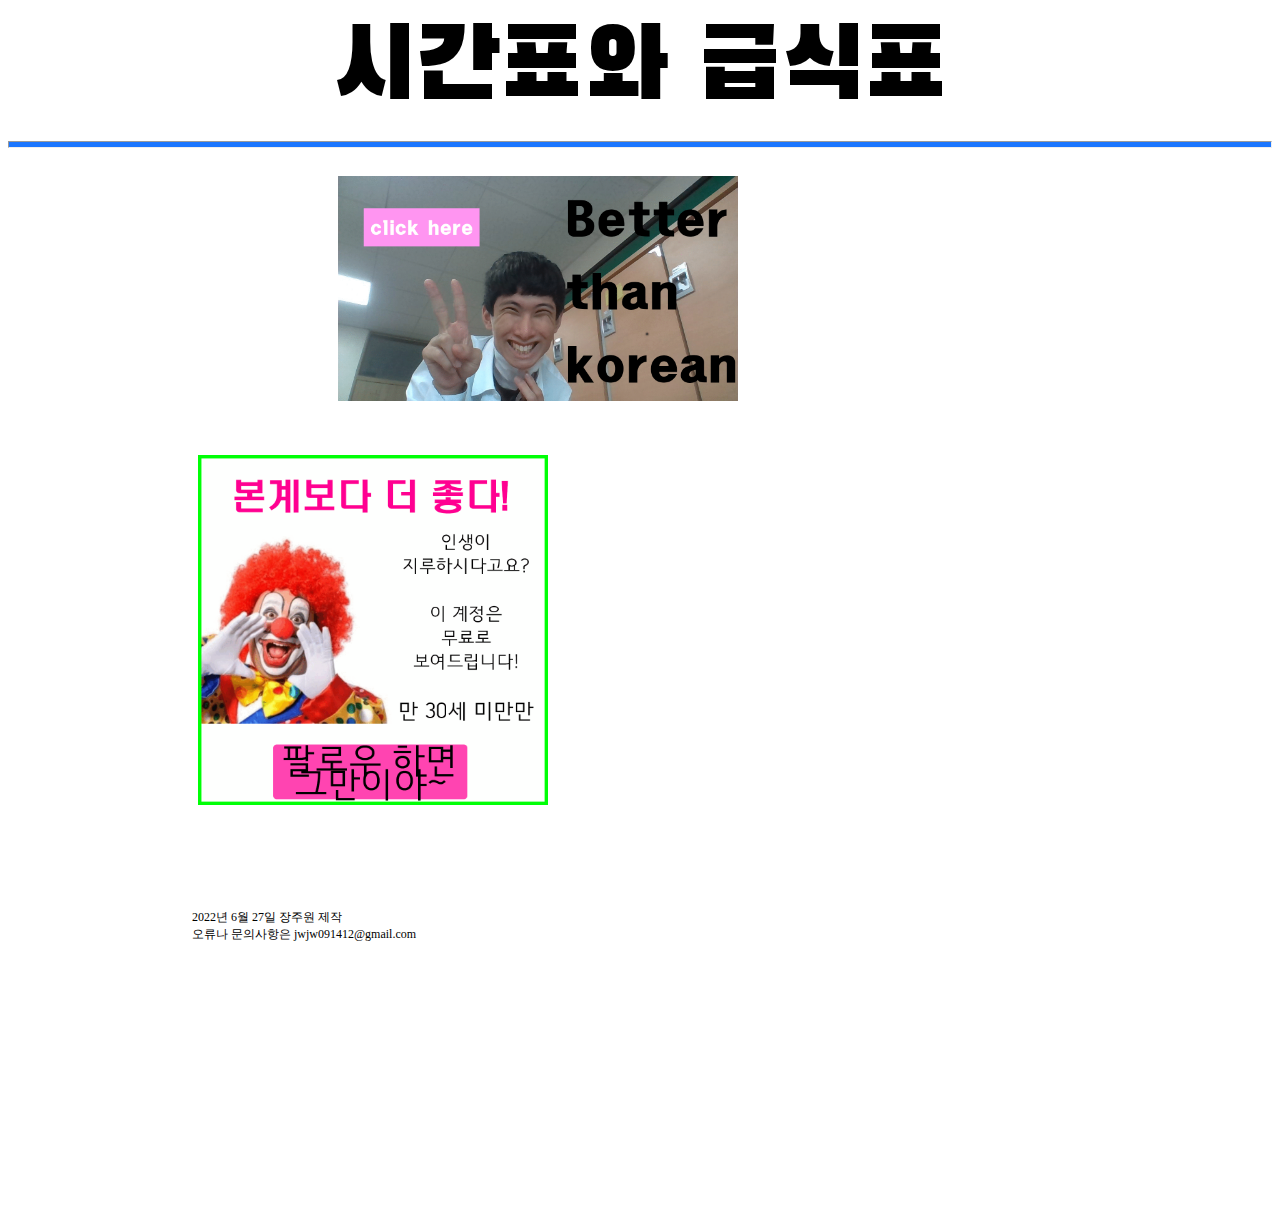
<file: deploy-62b7031cf3450575f8b44dbc/index.html>
<!DOCTYPE html>
<html lang="en">

<head>
    <meta charset="UTF-8">
    <meta http-equiv="X-UA-Compatible" content="IE=edge">
    <meta name="viewport" content="width=device-width, initial-scale=1.0">
    <title>시간표와 급식표</title>
    <link rel="stylesheet" href="css.css">
    <link rel="preconnect" href="https://fonts.googleapis.com">
    <link rel="preconnect" href="https://fonts.gstatic.com" crossorigin>
    <link href="https://fonts.googleapis.com/css2?family=Black+Han+Sans&display=swap" rel="stylesheet">
    <link href="icon.png" rel="shortcut icon" type="image/x-icon">
    <!-- meta -->
    <meta property="og:url" content="https://silver-dolphin-dd3691.netlify.app">
    <meta property="og:title" content="청주외고 시간표와 급식표">
    <meta property="og:type" content="website">
    <meta property="og:image" content="share_img.png">
    <meta property="og:description" content="3학년 일본어 영어과를 위한 시간표 + 급식표 페이지">
</head>

<body>
    <script>
        let today = new Date();
        let year = today.getFullYear();
        let month = today.getMonth() + 1;
        let date = today.getDate();
        let day = today.getDay(); // 요일

        const str0 = (day).toString();
        const str1 = (year).toString();
        const str2 = (month).toString();
        const str3 = (date).toString();
        const str4 = (str1 + "0" + str2 + str3).toString();


    </script>
    <script src="https://code.jquery.com/jquery-3.6.0.js"
        integrity="sha256-H+K7U5CnXl1h5ywQfKtSj8PCmoN9aaq30gDh27Xc0jk=" crossorigin="anonymous"></script>

    <header class="header">
        <div class="lol">시간표와 급식표</div>
        <hr class="line" />
    </header>

    <p1 class="gohann nulls times"></p1>
    <p id="plz" class="gohann nulls"></p>
    <div class="gohann">
        <script>
            $.ajax({
                method: "GET",
                url: "https://open.neis.go.kr/hub/hisTimetable",
                data: { ATPT_OFCDC_SC_CODE: "M10", SD_SCHUL_CODE: "8000070", AY: str1, ALL_TI_YMD: str4, GRADE: "3", CLASS_NM: "6", KEY: "df89ee98eb524997ab802dff780a58e3" }
            })


                .done(function (msg) {

                    if (day === 6) {
                        var element = document.getElementById('plz');
                        element.classList.add('times');
                    } else if (day === 0) {
                        var element = document.getElementById('plz');
                        element.classList.add('times');
                    }


                    $("p1").append("<strong>" + month + "월 " + date + "일 시간표<br><br></strong>");

                    if (day === 6) {
                        $("p1").append("<strong><br><br><br>오늘은 일정이 없어요<br></strong>");
                    } else if (day === 0) {
                        $("p1").append("<strong><br><br><br>오늘은 일정이 없어요<br></strong>");
                    } else {

                        var ji1_1 = msg.getElementsByTagName("ITRT_CNTNT")[0]; //1교시
                        ji1_2 = ji1_1.childNodes[0];
                        ji1_3 = ji1_2.nodeValue;
                        console.log(ji1_3);
                        $("p1").append("<strong>1교시 " + ji1_3 + "<br><br></strong>"); //2교시

                        var ji2_1 = msg.getElementsByTagName("ITRT_CNTNT")[1];
                        ji2_2 = ji2_1.childNodes[0];
                        ji2_3 = ji2_2.nodeValue;
                        console.log(ji2_3);
                        $("p1").append("<strong>2교시 " + ji2_3 + "<br><br></strong>");//3교시

                        var ji3_1 = msg.getElementsByTagName("ITRT_CNTNT")[2];
                        ji3_2 = ji3_1.childNodes[0];
                        ji3_3 = ji3_2.nodeValue;
                        console.log(ji3_3);
                        $("p1").append("<strong>3교시 " + ji3_3 + "<br><br></strong>"); //4교시

                        var ji4_1 = msg.getElementsByTagName("ITRT_CNTNT")[3];
                        ji4_2 = ji4_1.childNodes[0];
                        ji4_3 = ji4_2.nodeValue;
                        console.log(ji4_3);
                        $("p1").append("<strong>4교시 " + ji4_3 + "<br><br></strong>"); //5교시

                        var ji5_1 = msg.getElementsByTagName("ITRT_CNTNT")[4];
                        ji5_2 = ji5_1.childNodes[0];
                        ji5_3 = ji5_2.nodeValue;
                        console.log(ji5_3);
                        $("p1").append("<strong>5교시 " + ji5_3 + "<br><br></strong>"); //6교시

                        var ji6_1 = msg.getElementsByTagName("ITRT_CNTNT")[5];
                        ji6_2 = ji6_1.childNodes[0];
                        ji6_3 = ji6_2.nodeValue;
                        console.log(ji6_3);
                        $("p1").append("<strong>6교시 " + ji6_3 + "<br><br></strong>");


                        if (msg.getElementsByTagName("ITRT_CNTNT")[6] !== null) {
                            var ji7_1 = msg.getElementsByTagName("ITRT_CNTNT")[6]; //7교시
                            ji7_2 = ji7_1.childNodes[0];
                            ji7_3 = ji7_2.nodeValue;
                            console.log(ji7_3);
                            $("p1").append("<strong>7교시 " + ji7_3 + "<br><br></strong>");
                        }
                    }
                }
                );

        </script>
    </div>
    <div class="gohann">
        <script>
            $.ajax({
                method: "GET",
                url: "https://open.neis.go.kr/hub/mealServiceDietInfo",
                data: { ATPT_OFCDC_SC_CODE: "M10", SD_SCHUL_CODE: "8000070", MLSV_YMD: str4, KEY: "df89ee98eb524997ab802dff780a58e3" }
            })
                .done(function (msg) {

                    $("p").append("<strong>" + month + "월 " + date + "일 급식일정<br><br></strong>");

                    if (day === 6) {
                        $("p").append("<strong class='nulls'><br><br><br>오늘은 급식이 없어요<br></strong>");
                    } else if (day === 0) {
                        $("p").append("<strong class='nulls'><br><br><br>오늘은 급식이 없어요<br></strong>");
                    }

                    var cho = msg.getElementsByTagName("DDISH_NM")[0]; //조식
                    cho2 = cho.childNodes[0];
                    cho3 = cho2.nodeValue;
                    console.log(cho3);
                    $("p").append("<strong>[조식]<br>" + cho3 + "<br><br></strong>")

                    var jung = msg.getElementsByTagName("DDISH_NM")[1]; //중식
                    jung2 = jung.childNodes[0];
                    jung3 = jung2.nodeValue;
                    console.log(jung3);
                    $("p").append("<strong>[중식]<br>" + jung3 + "<br><br></strong>");

                    var suk = msg.getElementsByTagName("DDISH_NM")[2]; //석식
                    suk2 = suk.childNodes[0];
                    suk3 = suk2.nodeValue;
                    console.log(suk3);
                    $("p").append("<strong>[석식]<br>" + suk3 + "<br><br></strong>");

                }
                );

        </script>
    </div>
    <a href="https://www.instagram.com/cflhs_hony_04/" target="_blank" title="한국인보다 더 좋다! 최고를 즐겨보세요.">
        <img id="um" class="img" src="betterthankorean.gif" alt="사진 왜 안떠잉">
    </a>
    <a href="https://www.instagram.com/yabasugi_jinnsei/" target="_blank" title="지루한 인생은 안녕! 새로운 쾌락을 즐겨보세요.">
        <img id="um" class="img2" src="insta.gif" alt="사진 왜 안떠잉">
    </a>



    <!-- 라이브리 시티 설치 코드 -->
    <div id="lv-container" data-id="city" data-uid="MTAyMC81MTc2Mi8yODI0Mw==">
        <script type="text/javascript">
            (function (d, s) {
                var j, e = d.getElementsByTagName(s)[0];

                if (typeof LivereTower === 'function') { return; }

                j = d.createElement(s);
                j.src = 'https://cdn-city.livere.com/js/embed.dist.js';
                j.async = true;

                e.parentNode.insertBefore(j, e);
            })(document, 'script');
        </script>
        <noscript> 라이브리 댓글 작성을 위해 JavaScript를 활성화 해주세요</noscript>
    </div>
    <!-- 시티 설치 코드 끝 -->
    <footer>
        <a>2022년 6월 27일 장주원 제작</a>
        <a>오류나 문의사항은 jwjw091412@gmail.com</a>
    </footer>
</body>

</html>
</file>
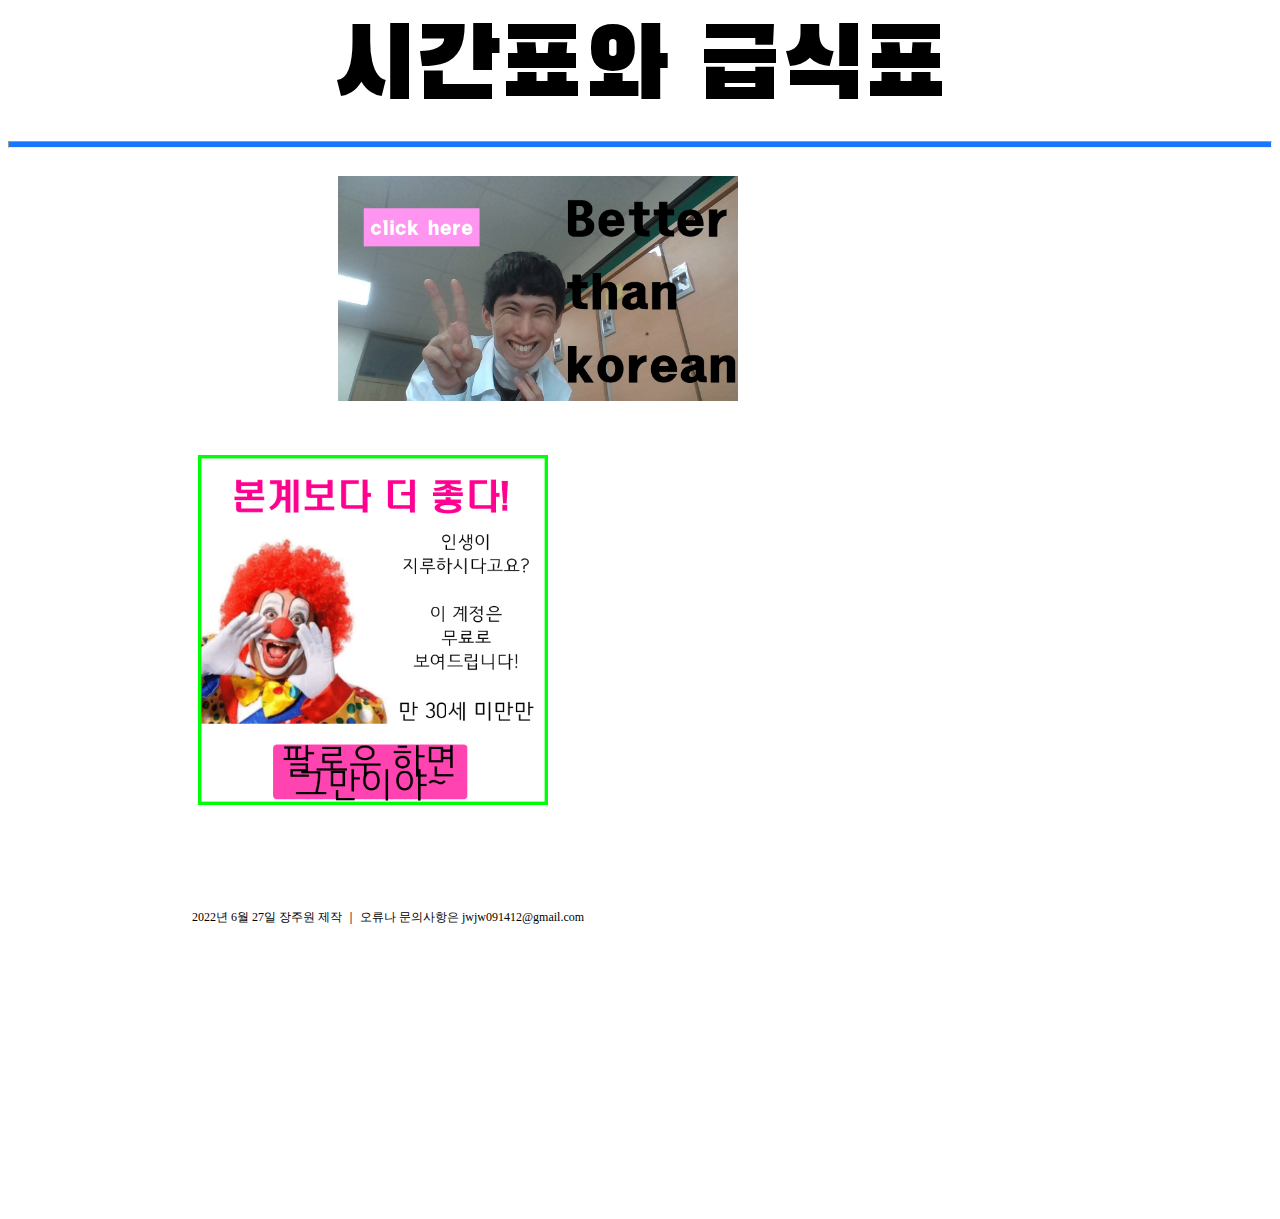
<file: WEBB/index.html>
<!DOCTYPE html>
<html lang="en">

<head>
    <meta charset="UTF-8">
    <meta http-equiv="X-UA-Compatible" content="IE=edge">
    <meta name="viewport" content="width=device-width, initial-scale=1.0">
    <title>시간표와 급식표</title>
    <link rel="stylesheet" href="css.css">
    <link rel="preconnect" href="https://fonts.googleapis.com">
    <link rel="preconnect" href="https://fonts.gstatic.com" crossorigin>
    <link href="https://fonts.googleapis.com/css2?family=Black+Han+Sans&display=swap" rel="stylesheet">
    <link href="icon.png" rel="shortcut icon" type="image/x-icon">
    <!-- meta -->
    <meta property="og:url" content="https://silver-dolphin-dd3691.netlify.app">
    <meta property="og:title" content="청주외고 시간표와 급식표">
    <meta property="og:type" content="website">
    <meta property="og:image" content="share_img.png">
    <meta property="og:description" content="3학년 일본어 영어과를 위한 시간표 + 급식표 페이지">

    <script type="text/javascript">

        alert("시간표는 나이스 교육정보 개방 포털 OPEN API에서 가져오기에 시간이 변경된 과목들은 오차가 있을 수 있습니다.");
      
      </script>

</head>

<body>
    <script src="https://code.jquery.com/jquery-3.6.0.js"
        integrity="sha256-H+K7U5CnXl1h5ywQfKtSj8PCmoN9aaq30gDh27Xc0jk=" crossorigin="anonymous"></script>

    <header class="header">
        <div class="lol">시간표와 급식표</div>
        <hr class="line" />
    </header>

    <p1 class="gohann nulls times"></p1>
    <p id="plz" class="gohann nulls"></p>

    <a href="https://www.instagram.com/cflhs_hony_04/" target="_blank" title="한국인보다 더 좋다! 최고를 즐겨보세요.">
        <img id="um" class="img" src="betterthankorean.gif" alt="사진 왜 안떠잉">
    </a>
    <a href="https://www.instagram.com/yabasugi_jinnsei/" target="_blank" title="지루한 인생은 안녕! 새로운 쾌락을 즐겨보세요.">
        <img id="um" class="img2" src="insta.gif" alt="사진 왜 안떠잉">
    </a>



    <!-- 라이브리 시티 설치 코드 -->
    <div id="lv-container" data-id="city" data-uid="MTAyMC81MTc2Mi8yODI0Mw==">
        <script type="text/javascript">
            (function (d, s) {
                var j, e = d.getElementsByTagName(s)[0];

                if (typeof LivereTower === 'function') { return; }

                j = d.createElement(s);
                j.src = 'https://cdn-city.livere.com/js/embed.dist.js';
                j.async = true;

                e.parentNode.insertBefore(j, e);
            })(document, 'script');
        </script>
        <noscript> 라이브리 댓글 작성을 위해 JavaScript를 활성화 해주세요</noscript>
    </div>
    <!-- 시티 설치 코드 끝 -->
    <footer>
        <a10>2022년 6월 27일 장주원 제작 ｜ 오류나 문의사항은 jwjw091412@gmail.com</a10>
        
    </footer>

    <script type="text/javascript" src="www2.js"></script>
</body>

</html>
</file>
<file: deploy-62b7031cf3450575f8b44dbc/css.css>
@media all and (max-width:767px) {
     #um{
        margin: 20px 20px 20px 20px;
        width: 300px;
    }
    .time{
        width: 400px;
        height: 520px;
        border: none;
        text-align: center;

    }
    .lol{
        font-size: 20px;
        text-align: center;
    }
}

footer {
    width: 1080px;
    height: 310px;
    margin: auto;
    display: flex;
    flex-direction: column; /* 요소들을 수평정렬 */
    font-size: 12px;
    float: right;
  }

.header{
    text-align: center;
}

.line{
    height : 5px;
    background-color : rgb(27, 118, 255);
}

.time{
    width: 400px;
    height: 520px;
    border: none;
    float : left;
}

.gohann{
    float : left;
}

.nulls{
    margin: 40px 40px 200px 40px;
}

.times{
    font-size: 23px;
}

.meals{
    margin: 25px 40px 0px 40px;
}

.lol{
    font-size: 100px;
    font-family: 'Black Han Sans', sans-serif;
}

.img{
    width: 400px;
    margin: 20px 10px 30px 170px;
}

.img2{
    width: 350px;
    margin: 20px 10px 100px 190px;
}
</file>
<file: WEBB/css.css>
@media all and (max-width:767px) {
     #um{
        margin: 20px 20px 20px 20px;
        width: 300px;
    }
    .time{
        width: 400px;
        height: 520px;
        border: none;
        text-align: center;

    }
    .lol{
        font-size: 20px;
        text-align: center;
    }
}
footer {
    width: 1080px;
    height: 310px;
    margin: auto;
    display: flex;
    flex-direction: column; /* 요소들을 수평정렬 */
    font-size: 12px;
    float: right;
  }

.header{
    text-align: center;
}

.line{
    height : 5px;
    background-color : rgb(27, 118, 255);
}

.time{
    width: 400px;
    height: 520px;
    border: none;
    float : left;
}

.gohann{
    float : left;
}

.nulls{
    margin: 40px 40px 200px 40px;
}

.times{
    font-size: 23px;
}

.meals{
    margin: 25px 40px 0px 40px;
}

.lol{
    font-size: 100px;
    font-family: 'Black Han Sans', sans-serif;
}

.img{
    width: 400px;
    margin: 20px 10px 30px 170px;
}

.img2{
    width: 350px;
    margin: 20px 10px 100px 190px;
}
</file>
